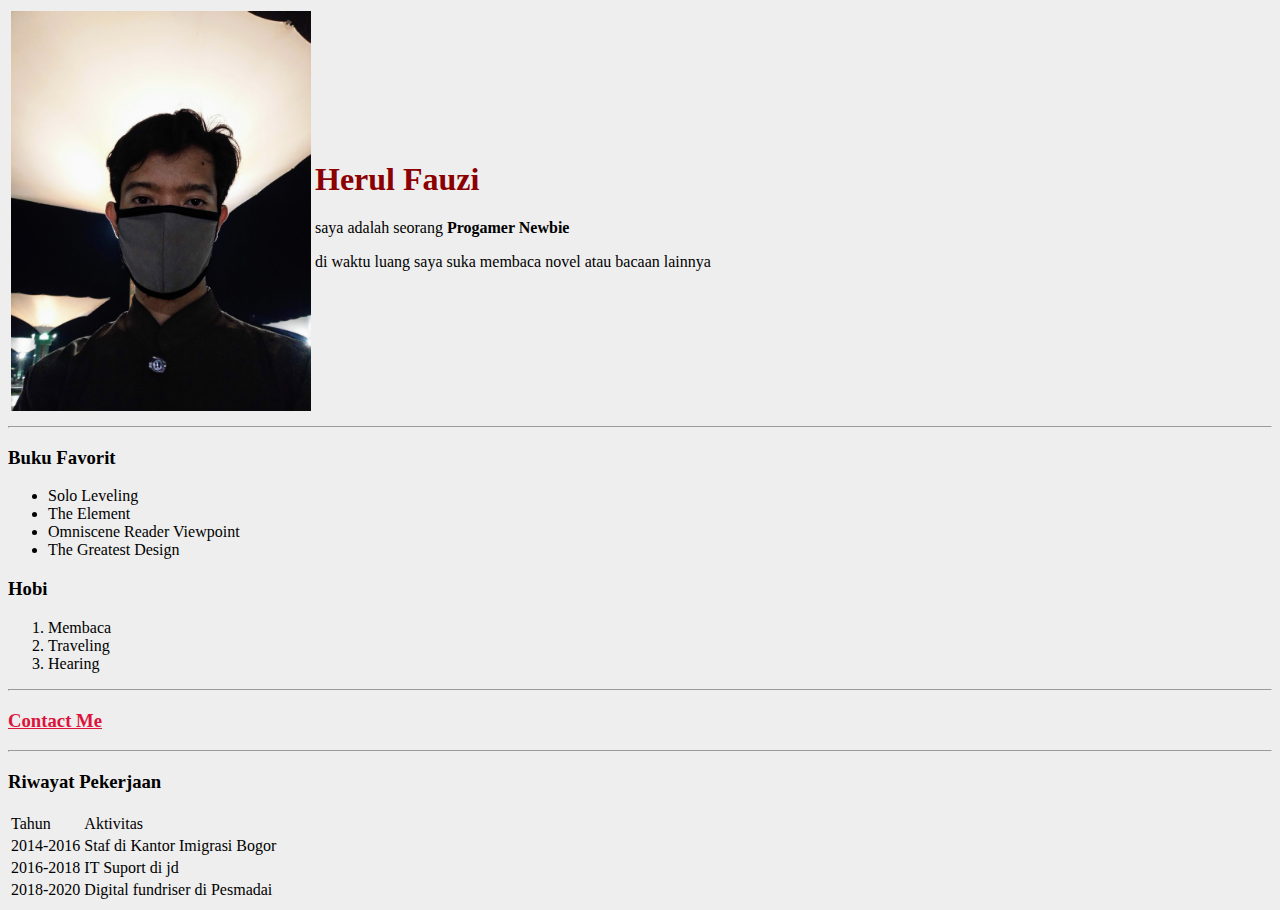
<file: index.html>
<!DOCTYPE html>
<html lang="en">
<head>
    <meta charset="UTF-8">
    <meta name="viewport" content="width=device-width, initial-scale=1.0">
    <title>Herul Fauzi</title>
    <link rel="stylesheet" href="style.css">
</head>
<body>
    <table>
        <tr>
            <td>
                <img src="IMG_20200703_212738.jpg" alt="Foto herul" class="profil-img">
            </td>
            <td>
                <h1>Herul Fauzi</h1>
                <p>saya adalah seorang <strong>Progamer Newbie</strong></p>
                <p>di waktu luang saya suka membaca novel atau bacaan lainnya</p>
        
            </td>
        </tr>
    </table>
     

    
    <hr>

    <h3>Buku Favorit</h3>

    <ul>
        <li>Solo Leveling</li>
        <li>The Element</li>
        <li>Omniscene Reader Viewpoint</li>
        <li>The Greatest Design</li>
    </ul>

    <h3>Hobi</h3>

    <ol>
        <li>Membaca</li>
        <li>Traveling</li>
        <li>Hearing</li>
    </ol>

    <hr>

    <h3><a href="contact-me.html">Contact Me</a></h3>

    <hr>

    <h3>Riwayat Pekerjaan</h3>
    
    <table>
        <thead>
            <tr>
                <td>Tahun</td>
                <td>Aktivitas</td>
            </tr>
        </thead>
        <tbody>
            <tr>
                <td>2014-2016</td>
                <td>Staf di Kantor Imigrasi Bogor</td>
            </tr>
            <tr>
                <td>2016-2018</td>
                <td>IT Suport di jd</td>
            </tr>
            <tr>
                <td>2018-2020</td>
                <td>Digital fundriser di Pesmadai</td>
            </tr>
        </tbody>
    </table>

</body>
</html>
</file>
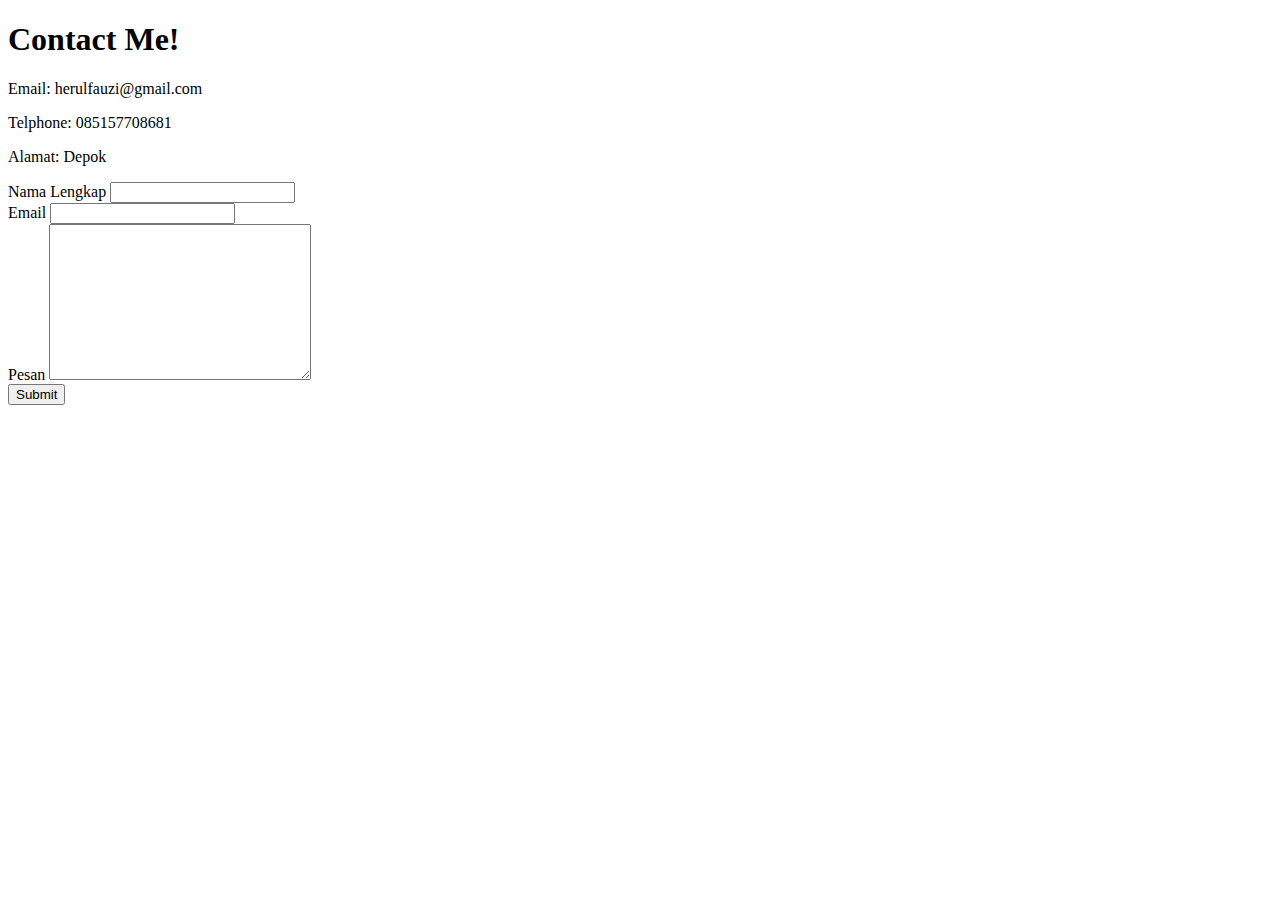
<file: contact-me.html>
<!DOCTYPE html>
<html lang="en">
<head>
    <meta charset="UTF-8">
    <meta name="viewport" content="width=device-width, initial-scale=1.0">
    <title>Contact Me!</title>
</head>
<body>
    <h1>Contact Me!</h1>

    <p>Email: herulfauzi@gmail.com</p>
    <p>Telphone: 085157708681</p>
    <p>Alamat: Depok</p>

    <form action="mailto: herulfauzi@gmail.com" 
    method="POST" 
    enctype="text/plain"
    >
        <label name="nama"for="">Nama Lengkap</label>
        <input type="text"/><br>
        <label for="">Email</label>
        <input name="email" type="email"/><br>
        <label for="">Pesan</label>
        <textarea name="pesan" id="" cols="30" rows="10"></textarea><br>
        <input type="Submit">
    </form>
</body>
</html>
</file>
<file: style.css>
body {
    background-color: #eeeeee;
}
a {
    color: crimson;
}
h1 {
    color: darkred;
}
.profil-img {
    width: 300px;
}
</file>
